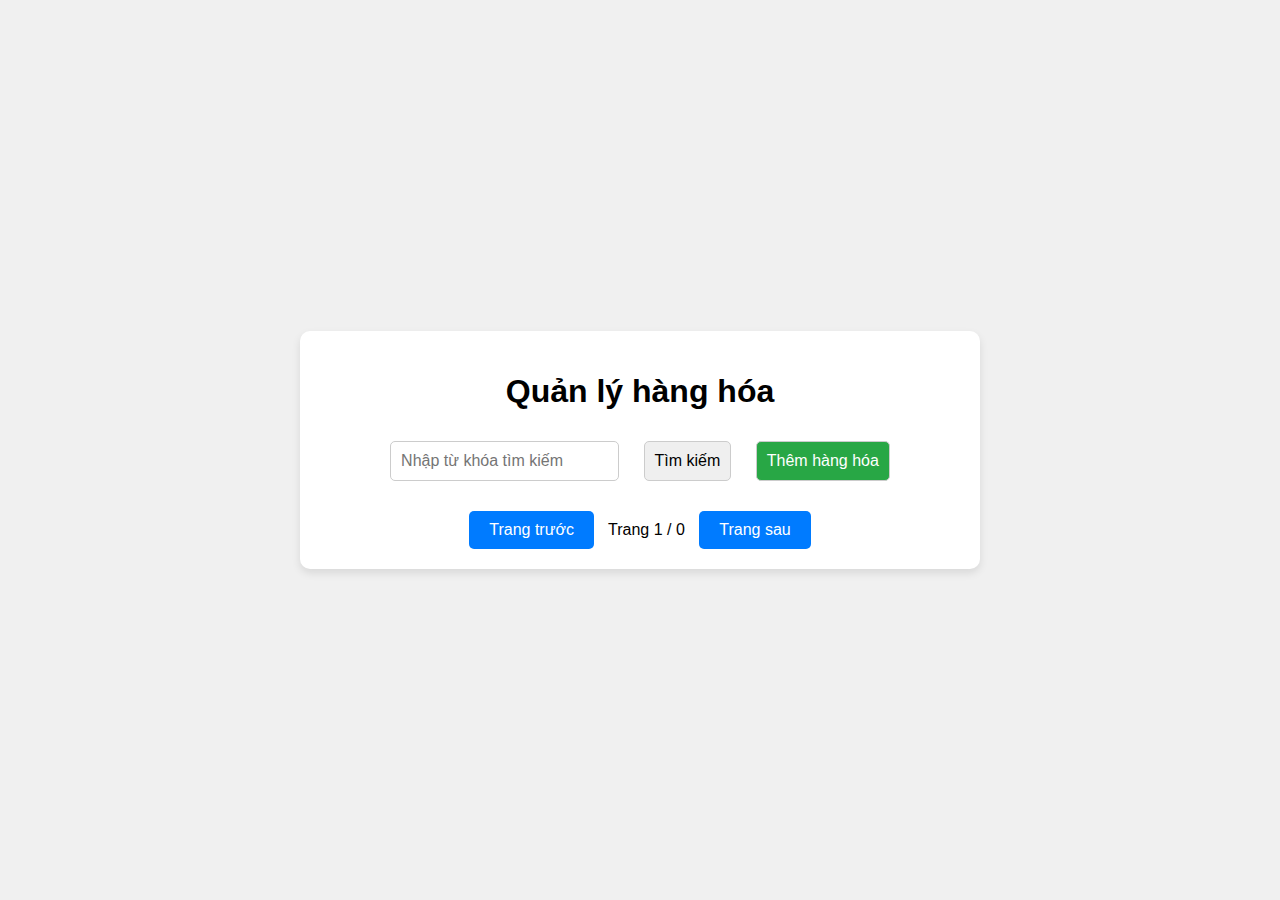
<file: index.html>
<!DOCTYPE html>
<html lang="en">
<head>
    <meta charset="UTF-8">
    <meta name="viewport" content="width=device-width, initial-scale=1.0">
    <title>Quản lý hàng hóa</title>
    <link rel="stylesheet" href="style.css">
    
</head>
<body>
    <div class="container">
        <h1>Quản lý hàng hóa</h1>
        <input type="text" id="searchInput" placeholder="Nhập từ khóa tìm kiếm">
        <button onclick="searchProduct()">Tìm kiếm</button>
        <button style="background-color: #28a745; color: white;" onclick="navigateToAddProduct()">Thêm hàng hóa</button>

        <div class="product-list" id="productList">
            <!-- Kết quả tìm kiếm sẽ hiển thị ở đây -->
        </div>

        <div id="searchMessage"></div>

        <div class="pagination">
            <button onclick="prevPage()">Trang trước</button>
            <span id="pageInfo">Trang 1</span>
            <button onclick="nextPage()">Trang sau</button>
        </div>
    </div>

    <script>
        let products = JSON.parse(localStorage.getItem('products')) || [];
        let currentPage = 1;
        const itemsPerPage = 5;

        function displayProducts(productArray) {
            const productList = document.getElementById('productList');
            productList.innerHTML = '';

            const startIndex = (currentPage - 1) * itemsPerPage;
            const endIndex = startIndex + itemsPerPage;
            const paginatedProducts = productArray.slice(startIndex, endIndex);

            paginatedProducts.forEach((product, index) => {
                productList.innerHTML += `
                    <div class="product-item">
                        <span>${product.name} - ${product.price} VND</span>
                        <div class="product-actions">
                            <button class="edit-btn" onclick="editProduct(${startIndex + index})">Chỉnh sửa</button>
                            <button class="delete-btn" onclick="deleteProduct(${startIndex + index})">Xóa</button>
                        </div>
                    </div>`;
            });

            updatePageInfo();
        }

        function searchProduct() {
            const keyword = document.getElementById('searchInput').value.toLowerCase();
            const searchMessage = document.getElementById('searchMessage');
            const filteredProducts = products.filter(product => product.name.toLowerCase().includes(keyword));

            if (filteredProducts.length > 0) {
                currentPage = 1;  // Reset to first page when searching
                displayProducts(filteredProducts);
                searchMessage.textContent = '';
            } else {
                searchMessage.textContent = 'Không tìm thấy hàng hóa nào';
                document.getElementById('productList').innerHTML = '';
            }
        }

        function deleteProduct(index) {
            products.splice(index, 1);
            localStorage.setItem('products', JSON.stringify(products));
            displayProducts(products);
        }

        function editProduct(index) {
            localStorage.setItem('editIndex', index);
            window.location.href = 'edit-product.html';
        }

        function navigateToAddProduct() {
            window.location.href = 'add-product.html';
        }

        function nextPage() {
            const maxPage = Math.ceil(products.length / itemsPerPage);
            if (currentPage < maxPage) {
                currentPage++;
                displayProducts(products);
            }
        }

        function prevPage() {
            if (currentPage > 1) {
                currentPage--;
                displayProducts(products);
            }
        }

        function updatePageInfo() {
            const maxPage = Math.ceil(products.length / itemsPerPage);
            document.getElementById('pageInfo').textContent = `Trang ${currentPage} / ${maxPage}`;
        }

        window.onload = function() {
            displayProducts(products);
        };
    </script>
</body>
</html>
</file>
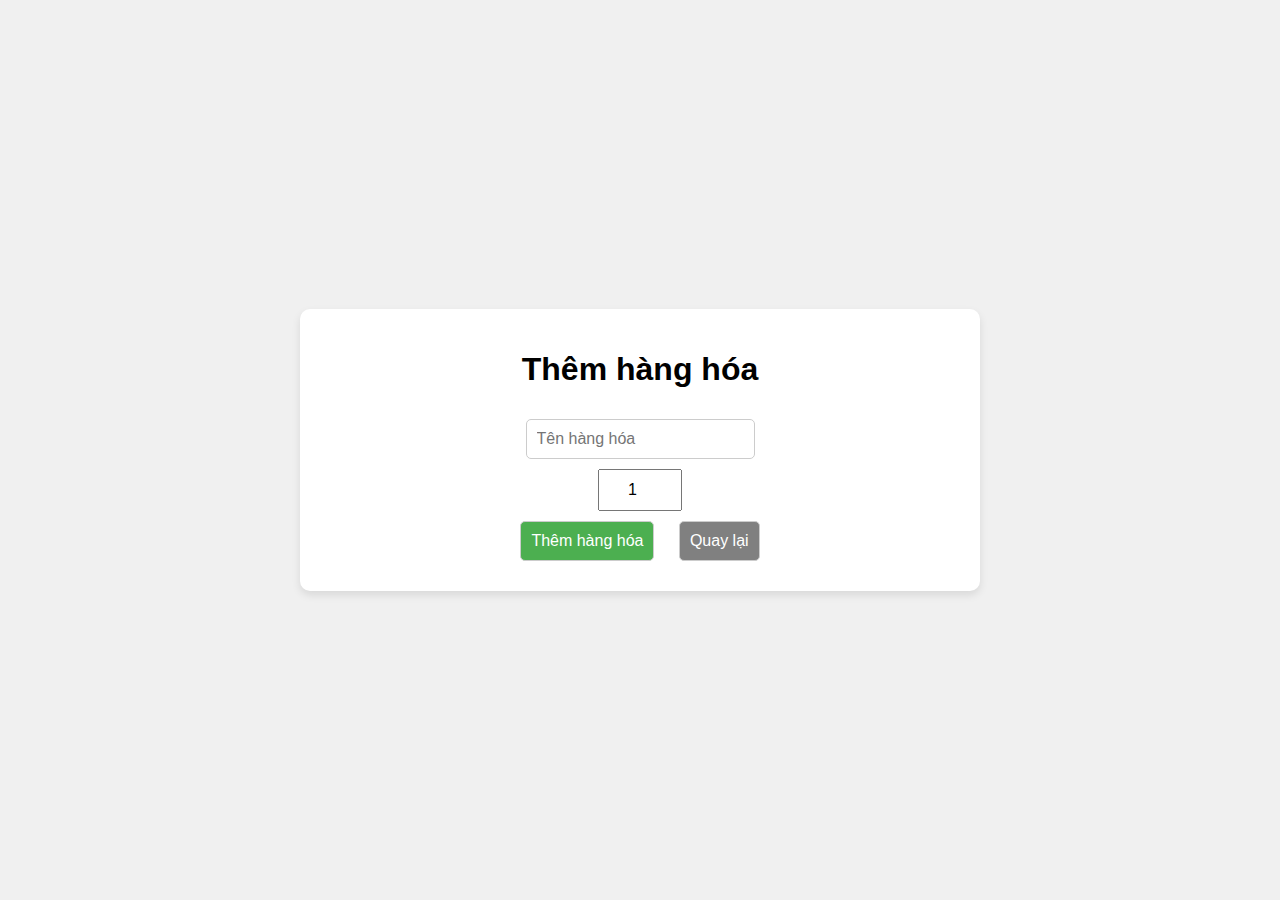
<file: add-product.html>
<!DOCTYPE html>
<html lang="en">
<head>
    <meta charset="UTF-8">
    <meta name="viewport" content="width=device-width, initial-scale=1.0">
    <title>Thêm hàng hóa</title>
    <link rel="stylesheet" href="style.css">
    <style>
        body {
            font-family: Arial, sans-serif;
            display: flex;
            justify-content: center;
            align-items: center;
            height: 100vh;
            margin: 0;
            flex-direction: column;
        }
        .container {
            width: 50%;
            text-align: center;
        }
        input[type="text"], button {
            padding: 10px;
            font-size: 16px;
            margin: 10px;
        }
        .price-counter {
            display: inline-flex;
            align-items: center;
        }
        input[type="number"] {
            width: 60px;
            padding: 10px;
            font-size: 16px;
            text-align: center;
        }
        button.counter-btn {
            width: 30px;
            height: 30px;
            font-size: 18px;
            margin: 5px;
        }
        .btn-add {
            background-color: #4CAF50; /* Màu xanh lá cây */
            color: white;
        }

        .btn-back {
            background-color: #808080; /* Màu xám */
            color: white;
        }
    </style>
</head>
<body>
    <div class="container">
        <h1>Thêm hàng hóa</h1>
        <input type="text" id="productName" placeholder="Tên hàng hóa">
        <br>
        <div class="price-counter">
            <input type="number" id="productPrice" value="1" placeholder="Giá hàng hóa">
        </div>
        <br>
        <button class="btn-add" onclick="addProduct()">Thêm hàng hóa</button>
        <button class="btn-back" onclick="goBack()">Quay lại</button>
    </div>

    <script>
        function incrementPrice() {
            const priceInput = document.getElementById('productPrice');
            priceInput.value = parseInt(priceInput.value) + 1;
        }

        function decrementPrice() {
            const priceInput = document.getElementById('productPrice');
            if (parseInt(priceInput.value) > 1) {
                priceInput.value = parseInt(priceInput.value) - 1;
            }
        }

        function addProduct() {
            const productName = document.getElementById('productName').value;
            const productPrice = document.getElementById('productPrice').value;

            if (productName && productPrice >= 1) {
                const newProduct = { name: productName, price: parseInt(productPrice) };
                let existingProducts = localStorage.getItem('products') ? JSON.parse(localStorage.getItem('products')) : [];
                existingProducts.push(newProduct);
                localStorage.setItem('products', JSON.stringify(existingProducts));
                alert(`Đã thêm sản phẩm: ${productName} - ${productPrice} VND`);
                goBack();
            } else {
                alert('Vui lòng nhập tên hàng hóa và giá hợp lệ.');
            }
        }

        function goBack() {
            window.location.href = 'index.html';
        }
    </script>
</body>
</html>
</file>
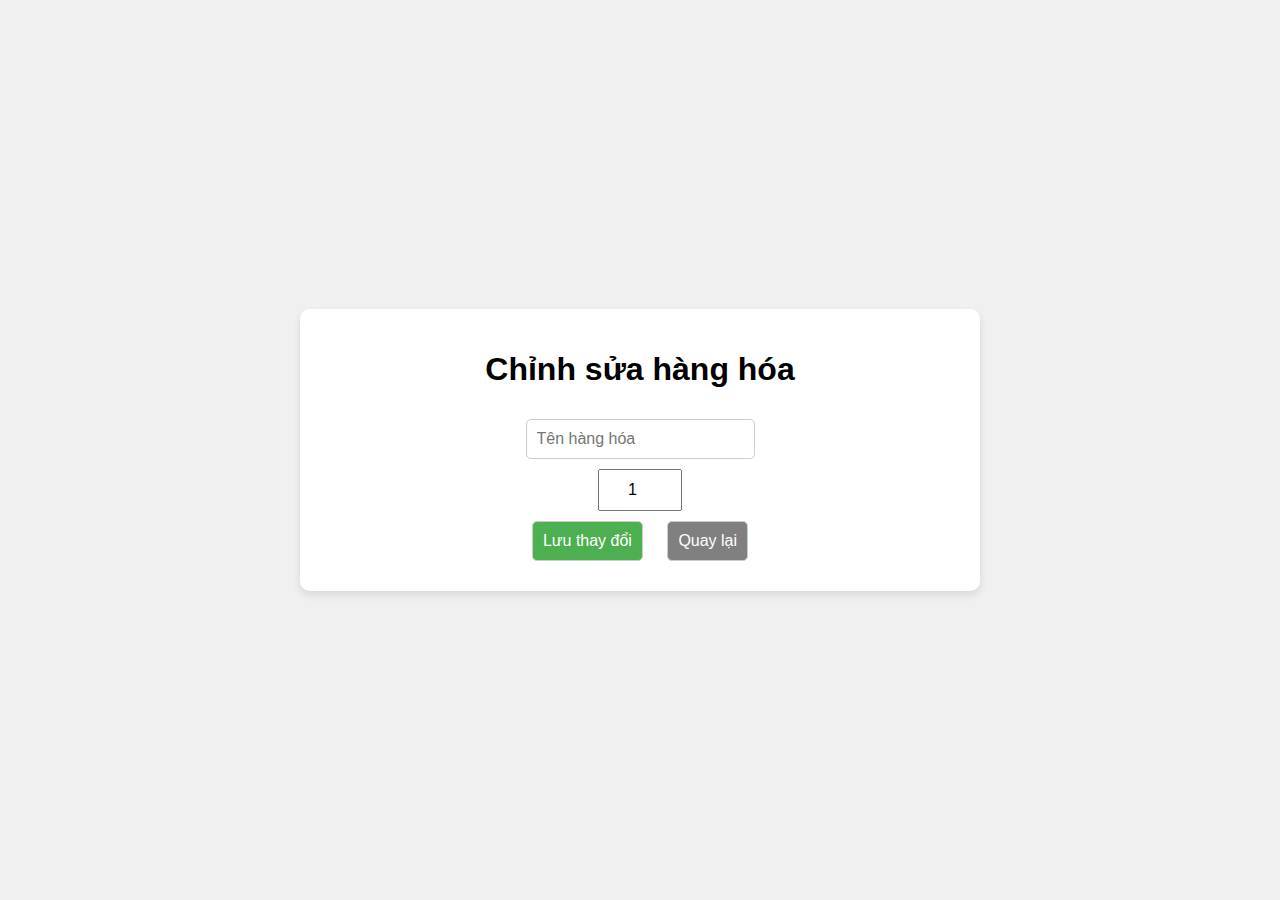
<file: edit-product.html>
<!DOCTYPE html>
<html lang="en">
<head>
    <meta charset="UTF-8">
    <meta name="viewport" content="width=device-width, initial-scale=1.0">
    <title>Chỉnh sửa hàng hóa</title>
    <link rel="stylesheet" href="style.css">
    <style>
        body {
            font-family: Arial, sans-serif;
            display: flex;
            justify-content: center;
            align-items: center;
            height: 100vh;
            margin: 0;
            flex-direction: column;
        }
        .container {
            width: 50%;
            text-align: center;
        }
        input[type="text"], button {
            padding: 10px;
            font-size: 16px;
            margin: 10px;
        }
        .price-counter {
            display: inline-flex;
            align-items: center;
        }
        input[type="number"] {
            width: 60px;
            padding: 10px;
            font-size: 16px;
            text-align: center;
        }
        button.counter-btn {
            width: 30px;
            height: 30px;
            font-size: 18px;
            margin: 5px;
        }
        .btn-save {
            background-color: #4CAF50; /* Màu xanh lá cây */
            color: white;
        }

        .btn-back {
            background-color: #808080; /* Màu xám */
            color: white;
        }
    </style>
</head>
<body>
    <div class="container">
        <h1>Chỉnh sửa hàng hóa</h1>
        <input type="text" id="productName" placeholder="Tên hàng hóa">
        <br>
        <div class="price-counter">

            <input type="number" id="productPrice" value="1" placeholder="Giá hàng hóa">
 
        </div>
        <br>
        <button class="btn-save" onclick="saveProduct()">Lưu thay đổi</button>
        <button class="btn-back" onclick="goBack()">Quay lại</button>
    </div>

    <script>
        let products = JSON.parse(localStorage.getItem('products')) || [];
        const editIndex = localStorage.getItem('editIndex');

        window.onload = function() {
            if (editIndex !== null) {
                const product = products[editIndex];
                document.getElementById('productName').value = product.name;
                document.getElementById('productPrice').value = product.price;
            }
        };

        function incrementPrice() {
            const priceInput = document.getElementById('productPrice');
            priceInput.value = parseInt(priceInput.value) + 1;
        }

        function decrementPrice() {
            const priceInput = document.getElementById('productPrice');
            if (parseInt(priceInput.value) > 1) {
                priceInput.value = parseInt(priceInput.value) - 1;
            }
        }

        function saveProduct() {
            const productName = document.getElementById('productName').value;
            const productPrice = document.getElementById('productPrice').value;

            if (productName && productPrice >= 1) {
                products[editIndex] = { name: productName, price: parseInt(productPrice) };
                localStorage.setItem('products', JSON.stringify(products));
                localStorage.removeItem('editIndex');
                alert(`Đã lưu thay đổi cho sản phẩm: ${productName} - ${productPrice} VND`);
                goBack();
            } else {
                alert('Vui lòng nhập tên hàng hóa và giá hợp lệ.');
            }
        }

        function goBack() {
            window.location.href = 'index.html';
        }
    </script>
</body>
</html>
</file>
<file: style.css>
body {
            font-family: Arial, sans-serif;
            display: flex;
            justify-content: center;
            align-items: center;
            height: 100vh;
            margin: 0;
            flex-direction: column;
            background-color: #f0f0f0;
        }
        .container {
            width: 50%;
            text-align: center;
            background-color: #fff;
            padding: 20px;
            box-shadow: 0 4px 8px rgba(0, 0, 0, 0.1);
            border-radius: 10px;
        }
        input[type="text"], button {
            padding: 10px;
            font-size: 16px;
            margin: 10px;
            border-radius: 5px;
            border: 1px solid #ccc;
        }
        button {
            cursor: pointer;
            transition: background-color 0.3s ease;
        }
        .product-list {
            margin-top: 20px;
        }
        .product-item {
            display: flex;
            justify-content: space-between;
            align-items: center;
            margin: 5px 0;
            padding: 10px;
            background-color: #fafafa;
            border: 1px solid #ddd;
            border-radius: 5px;
        }
        .product-actions button {
            margin-left: 10px;
            padding: 5px 15px;
            border-radius: 5px;
            color: white;
            border: none;
        }
        .product-actions .edit-btn {
            background-color: #28a745;
        }
        .product-actions .delete-btn {
            background-color: #dc3545;
        }
        .pagination {
            margin-top: 20px;
        }
        .pagination button {
            margin: 0 10px;
            padding: 10px 20px;
            background-color: #007bff;
            color: white;
            border: none;
            border-radius: 5px;
        }
        button:hover {
            opacity: 0.8;
        }
</file>
